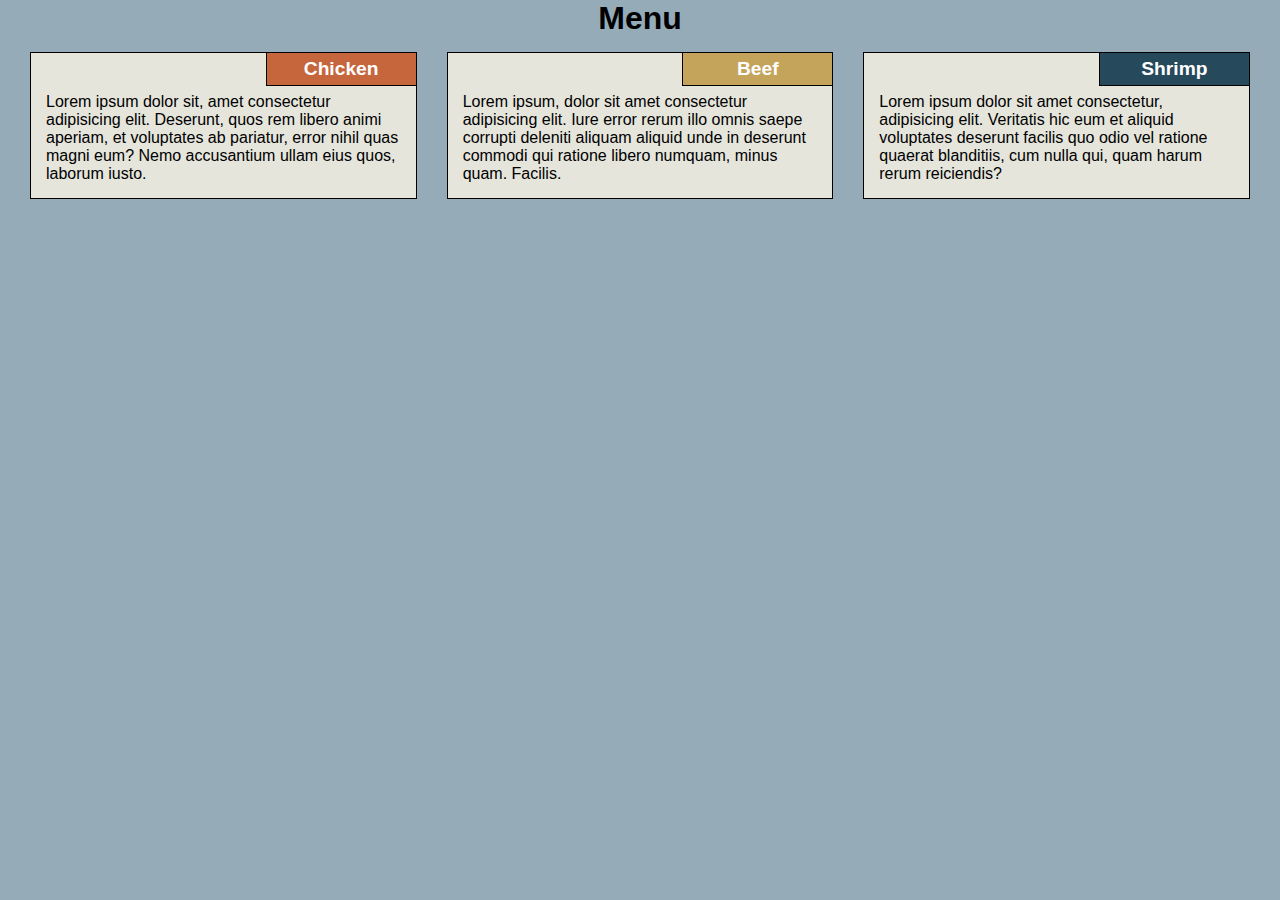
<file: module2-solution/index.html>
<!DOCTYPE html>
<html lang="en">
<head>
    <meta charset="UTF-8">
    <meta http-equiv="X-UA-Compatible" content="IE=edge">
    <meta name="viewport" content="width=device-width, initial-scale=1.0">
    <link rel="stylesheet" href="css/site.css">
    <title>Module 2 Solution</title>
</head>

<body>
    <h1>Menu</h1>
    <div class="row">
        <section class="col-sm-12 col-md-6 col-lg-4">
            <div class='container'>
                <div id="chicken" class="sec-title">Chicken</div>
                <p>Lorem ipsum dolor sit, amet consectetur adipisicing elit. Deserunt, quos rem libero animi aperiam, et voluptates ab pariatur, error nihil quas magni eum? Nemo accusantium ullam eius quos, laborum&nbsp;iusto.</p>
            </div>
        </section>
        <section class="col-sm-12 col-md-6 col-lg-4">
            <div class='container'>
                <div id="beef" class="sec-title">Beef</div>
                <p>Lorem ipsum, dolor sit amet consectetur adipisicing elit. Iure error rerum illo omnis saepe corrupti deleniti aliquam aliquid unde in deserunt commodi qui ratione libero numquam, minus quam.&nbsp;Facilis.</p>
            </div>
        </section>
        <section class="col-sm-12 col-md-12 col-lg-4">
            <div class='container'>
                <div id="shrimp" class="sec-title">Shrimp</div>
                <p>Lorem ipsum dolor sit amet consectetur, adipisicing elit. Veritatis hic eum et aliquid voluptates deserunt facilis quo odio vel ratione quaerat blanditiis, cum nulla qui, quam harum rerum&nbsp;reiciendis?</p>
            </div>
        </section>
    </div>
</body>

</html>
</file>
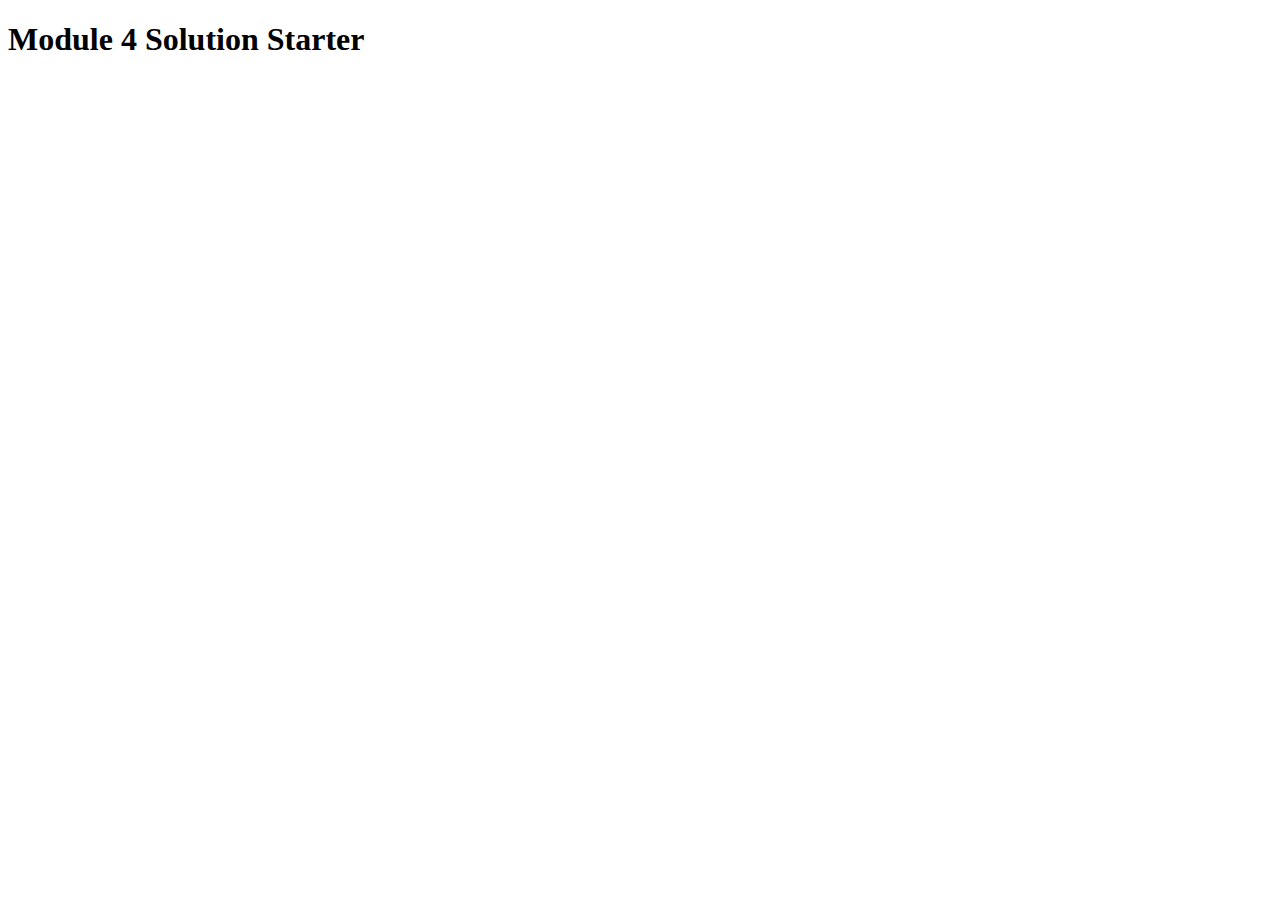
<file: module4-solution/index.html>
<!DOCTYPE html>
<html>
<head>
  <meta charset="utf-8">
  <title>Module 4 Solution Starter</title>
  <script>
    var names = []; // DO NOT REMOVE
  </script>
  <script src="SpeakHello.js"></script>
  <script src="SpeakGoodBye.js"></script>
  <script src="script.js"></script>
</head>
<body>
  <h1>Module 4 Solution Starter</h1>
</body>
</html>
</file>
<file: module2-solution/css/site.css>
* {
    box-sizing: border-box;
    margin: 0;
    pad: 0;
    font-family: Verdana, Geneva, Tahoma, sans-serif;
}

body {
    background-color: #95acb8;
}

h1 {
    text-align: center;
}

section {
    padding: 15px;
}

.row {
    padding-left: 15px;
    padding-right: 15px;
}

.container {
    position: relative;
    padding: 15px;
    background-color: #e5e5dc;
    border: 1px solid black;
    padding-top: 40px;
}

.sec-title {
    position: absolute;
    top: 0;
    right: 0;
    border-left: 1px solid black;
    border-bottom: 1px solid black;
    padding: 5px;
    width: 150px;
    text-align: center;
    color: white;
    font-weight: bold;
    font-size: 120%;
}

#chicken {
    background-color: #c6663d;
}

#beef {
    background-color: #c4a35a;
}

#shrimp {
    background-color: #26495c;
}

@media (min-width: 992px)  {
    .col-lg-4 {
        float: left;
        width: 33.33%;
    }
}

@media (min-width: 768px) and (max-width: 991px)  {
    .col-md-6 {
        float: left;
        width: 50%;
    }
    .col-md-12 {
        float: left;
        width: 100%;
    }
}

@media (max-width: 767)  {
    .col-sm-12 {
        float: left;
        width: 100%;
    }
}
</file>
